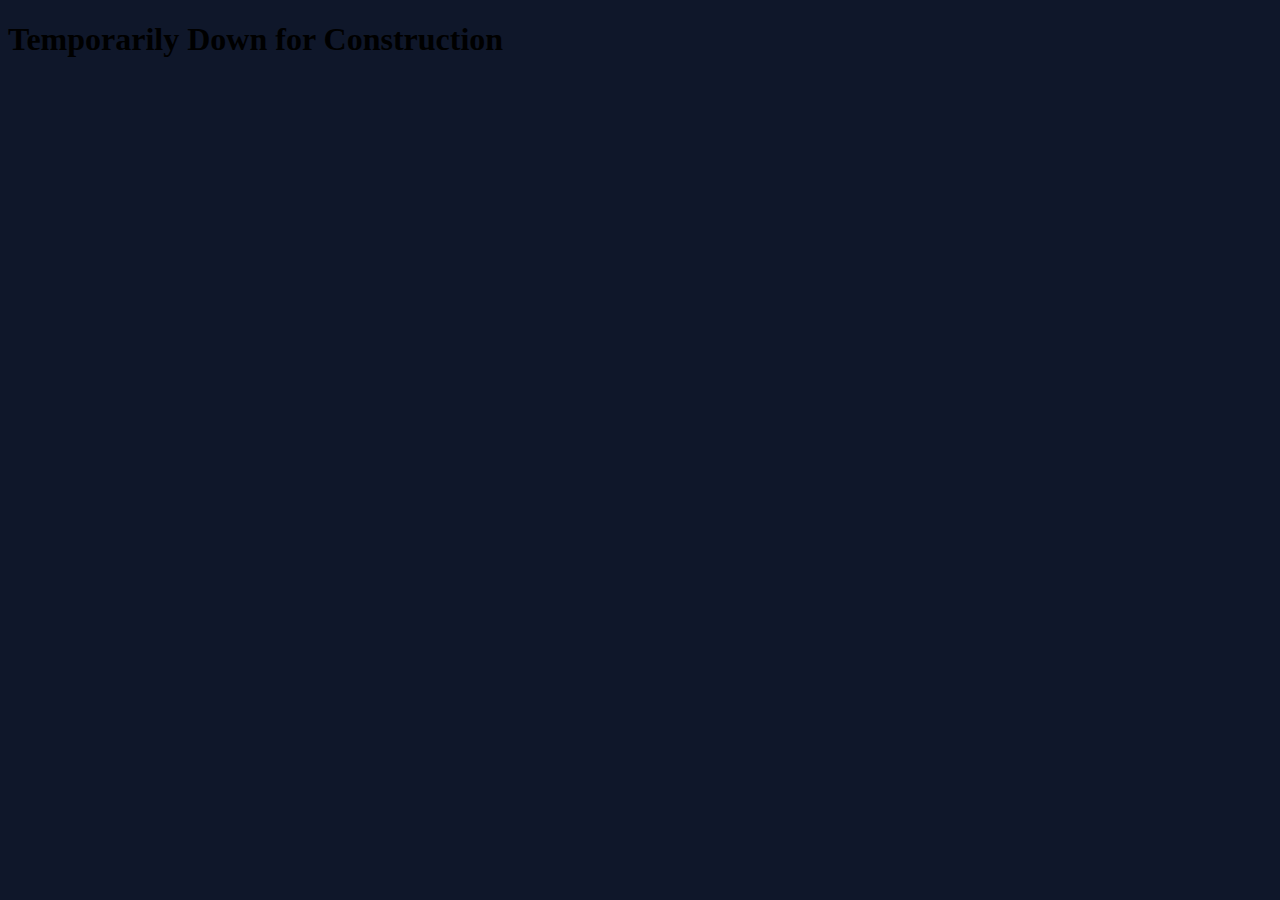
<file: index.html>
<!doctype html>
<html lang="en">
  <head>
    <meta charset="UTF-8" />
    <!-- <link rel="icon" type="image/svg+xml" href="/vite.svg" /> -->
    <meta name="viewport" content="width=device-width, initial-scale=1.0" />
    <!-- <title>>NEDTHEDEV</title> -->
  </head>
  <body style="background-color: #0f172a; /* prevent white flash on load */">
    <h1>Temporarily Down for Construction</h1>
  </body>
</html>
</file>
